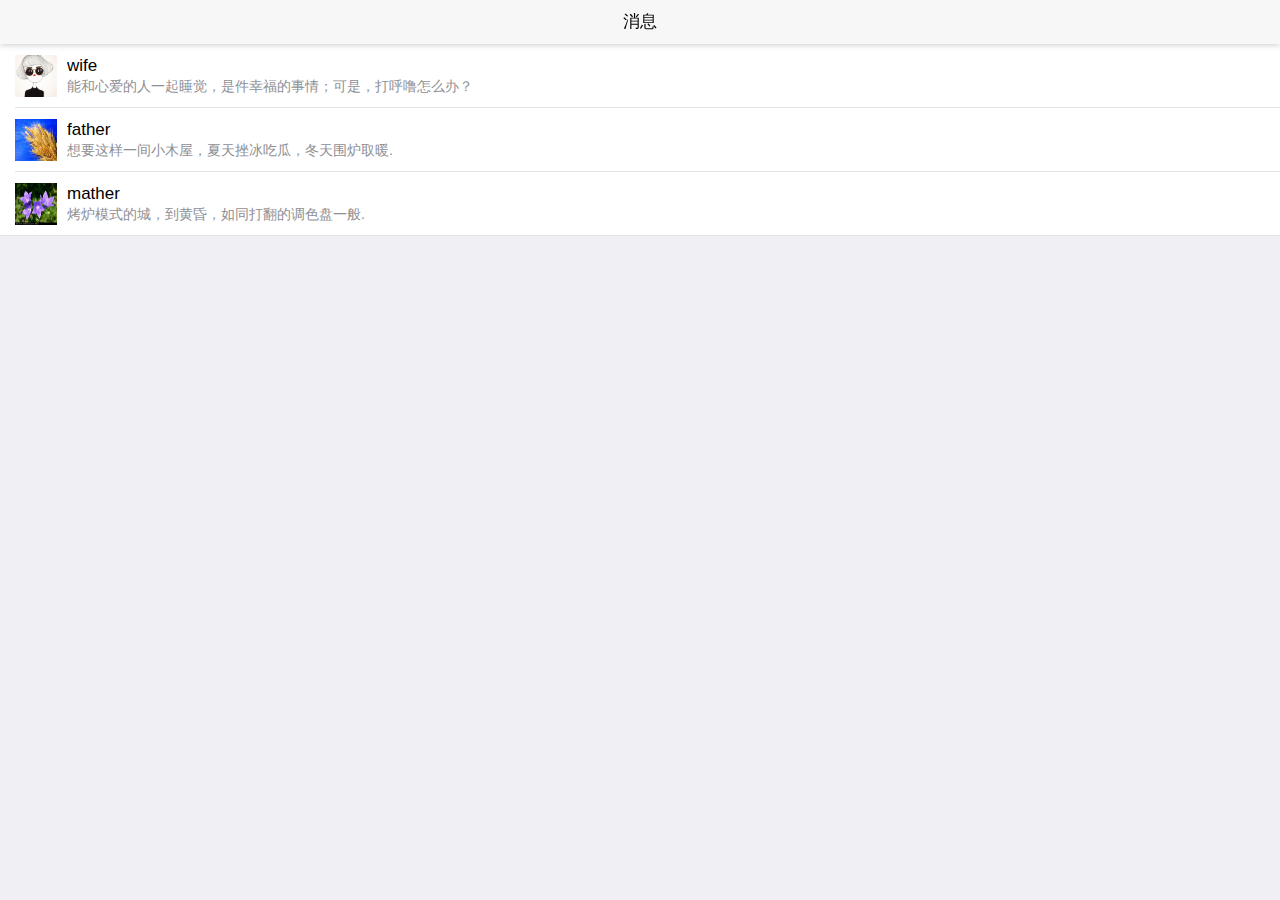
<file: chatlist.html>
<!doctype html>
<html>

	<head>
		<meta charset="utf-8">
		<title></title>
		<meta name="viewport" content="width=device-width,initial-scale=1,minimum-scale=1,maximum-scale=1,user-scalable=no" />
		<link href="css/mui.css" rel="stylesheet" />
		<link href="css/chatlist.css" rel="stylesheet" />
	</head>
        <script src="js/mui.js"></script>
		<script type="text/javascript">
			mui.init()
			console.log("--------")
			mui.plusReady(function () {
			    mui(".mui-table-view-cell").on("tap", "a", function() {
					//获取好友头像
					var title = this.getAttribute("title");
					var headImg = this.getAttribute("headImg");
					var friendUserId = this.getAttribute("friendUserId");
					mui.openWindow({
							url: "chat.html",
							id: "chat.html",
							extras:{
							  title: title,//自定义扩展参数，可以用来处理页面间传值
							  headImg: headImg,
							  friendUserId: friendUserId
							},
							createNew:false,//是否重复创建同样id的webview，默认为false:不重复创建，直接显示
							show:{
							  autoShow:true//页面loaded事件发生后自动显示，默认为true
							},
							waiting:{
							  autoShow:true,//自动显示等待框，默认为true
							  title:'正在加载...'//等待对话框上显示的提示内容
							  
							}
                    });
				});
			})
		</script>
	<body>
		
		<header class="mui-bar mui-bar-nav">
			<!-- <a class="mui-action-back mui-icon mui-icon-left-nav mui-pull-left"></a> -->
			<h1 class="mui-title">消息</h1>
		</header>
		<!-- 好友列表 -->
		<div class="mui-content">
			<ul class="mui-table-view" style="margin-top: 0px">
				<li class="mui-table-view-cell mui-media">
					<a href="javascript:;" headimg="img/wife.jpg" title="wife" friendUserId=1>
						<img class="mui-media-object mui-pull-left" src="img/wife.jpg">
						<div class="mui-media-body">
							wife
							<p class="mui-ellipsis">能和心爱的人一起睡觉，是件幸福的事情；可是，打呼噜怎么办？</p>
						</div>
					</a>
				</li>
				<li class="mui-table-view-cell mui-media">
					<a href="javascript:;" headimg="img/father.jpg" title="father" friendUserId=2>
						<img class="mui-media-object mui-pull-left" src="img/father.jpg">
						<div class="mui-media-body">
							father
							<p class="mui-ellipsis">想要这样一间小木屋，夏天挫冰吃瓜，冬天围炉取暖.</p>
						</div>
					</a>
				</li>
				<li class="mui-table-view-cell mui-media">
					<a href="javascript:;" headimg="img/mather.jpg" title="mather" friendUserId=3>
						<img class="mui-media-object mui-pull-left" src="img/mather.jpg">
						<div class="mui-media-body">
						    mather
							<p class="mui-ellipsis">烤炉模式的城，到黄昏，如同打翻的调色盘一般.</p>
						</div>
					</a>
				</li>
			</ul>
		</div>
	</body>
</html>
</file>
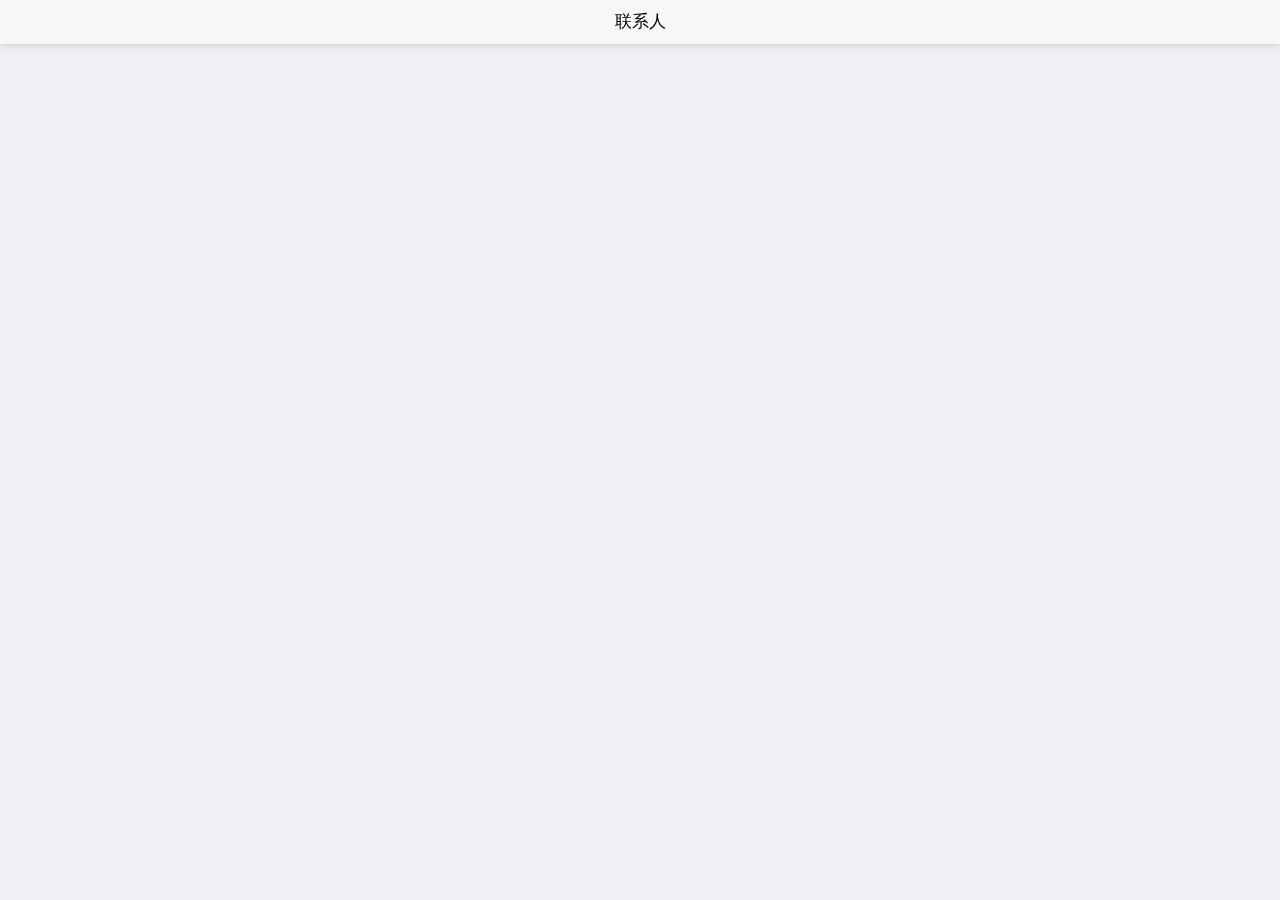
<file: contact.html>
<!doctype html>
<html>

	<head>
		<meta charset="utf-8">
		<title></title>
		<meta name="viewport" content="width=device-width,initial-scale=1,minimum-scale=1,maximum-scale=1,user-scalable=no" />
		<link href="css/mui.css" rel="stylesheet" />
	</head>

	<body>
		<header class="mui-bar mui-bar-nav">
			<!-- <a class="mui-action-back mui-icon mui-icon-left-nav mui-pull-left"></a> -->
			<h1 class="mui-title">联系人</h1>
		</header>
		<script src="js/mui.js"></script>
		<script type="text/javascript">
			mui.init()
		</script>
	</body>

</html>
</file>
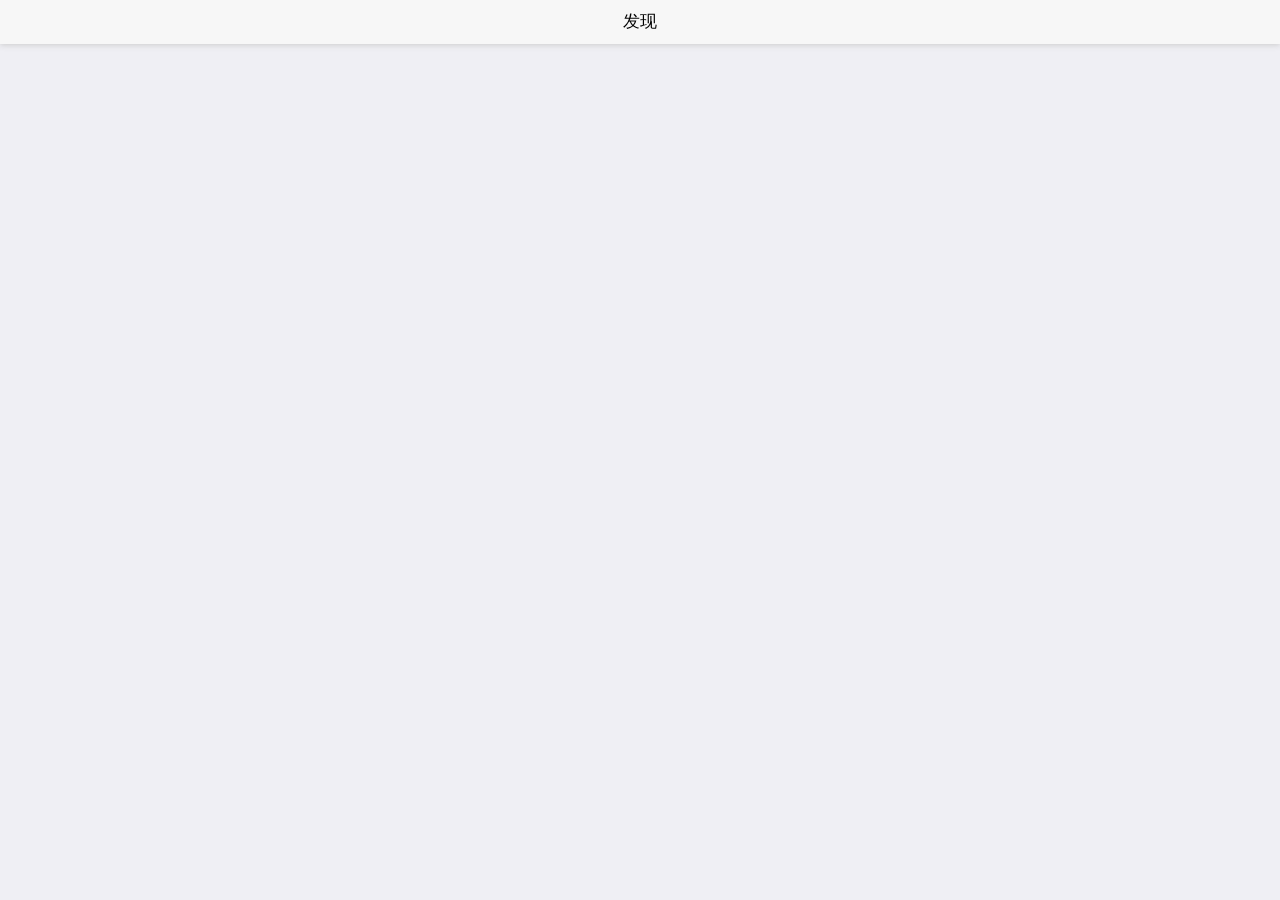
<file: find.html>
<!doctype html>
<html>

	<head>
		<meta charset="utf-8">
		<title></title>
		<meta name="viewport" content="width=device-width,initial-scale=1,minimum-scale=1,maximum-scale=1,user-scalable=no" />
		<link href="css/mui.css" rel="stylesheet" />
	</head>

	<body>
		<header class="mui-bar mui-bar-nav">
			<!-- <a class="mui-action-back mui-icon mui-icon-left-nav mui-pull-left"></a> -->
			<h1 class="mui-title">发现</h1>
		</header>
		<script src="js/mui.js"></script>
		<script type="text/javascript">
			mui.init()
		</script>
	</body>

</html>
</file>
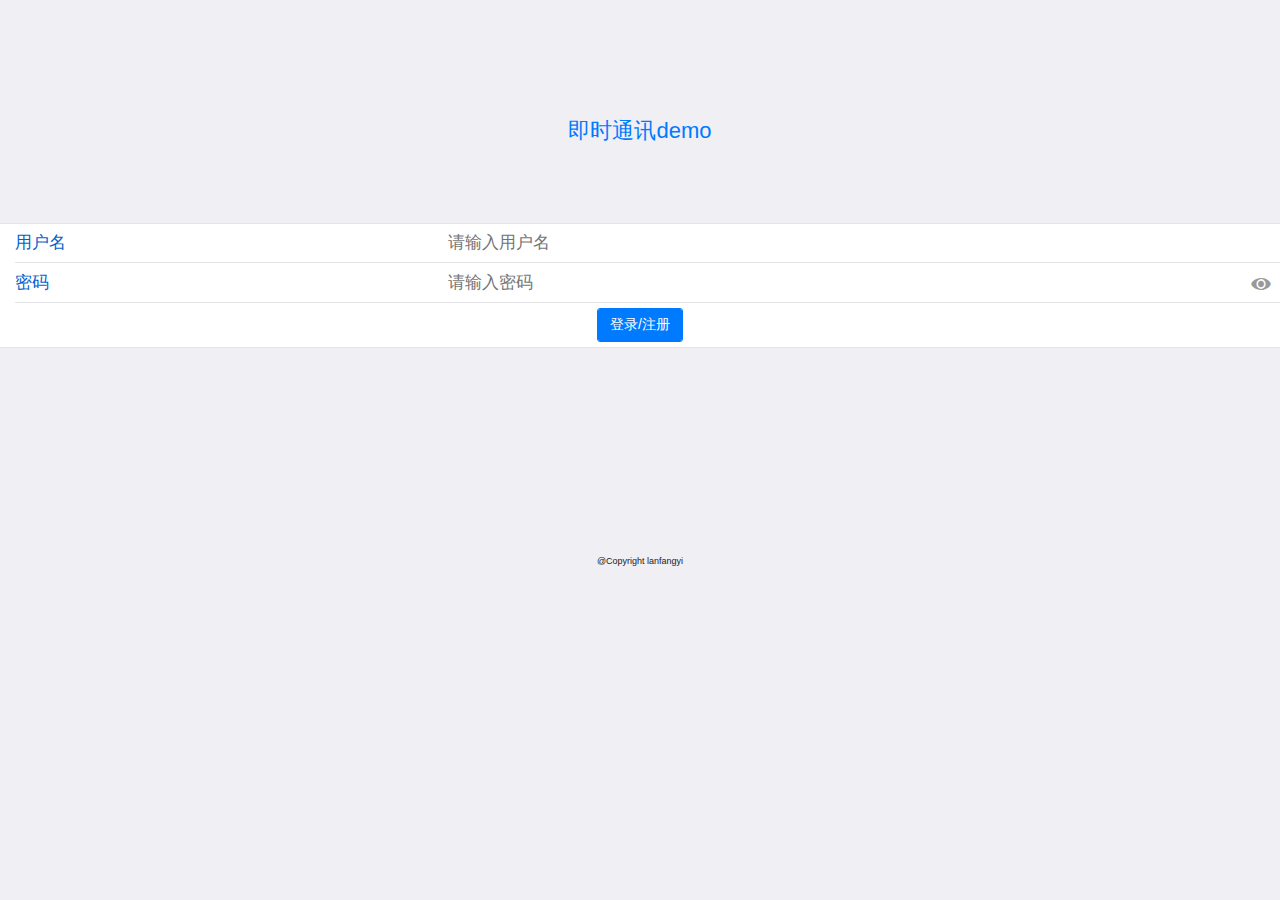
<file: login.html>
<!doctype html>
<html>

	<head>
		<meta charset="utf-8">
		<title></title>
		<meta name="viewport" content="width=device-width,initial-scale=1,minimum-scale=1,maximum-scale=1,user-scalable=no" />
		<link href="css/mui.css" rel="stylesheet" />
	</head>

	<body>

		<div style="text-align: center;top:120px;position:relative;font-size: 19;">
			<span style="font-size:22px;color: #007AFF;">即时通讯demo</span>
		</div>
		<form id="userform" class="mui-input-group" style="top: 200px;">
			<div class="mui-input-row">
				<label style="color: #0062CC;">用户名</label>
				<input id="username" type="text" class="mui-input-clear" placeholder="请输入用户名">
			</div>
			<div class="mui-input-row">
				<label style="color: #0062CC;">密码</label>
				<input id="password" type="password" class="mui-input-password" placeholder="请输入密码">
			</div>
			<div class="mui-button-row">
				<button type="submit" class="mui-btn mui-btn-primary">登录/注册</button>
			</div>

		</form>
		<div style="text-align: center;bottom:-400px;position:relative;">
			<span style="font-size:9px;color: #222222;">@Copyright lanfangyi</span>
		</div>
		<script src="js/mui.js"></script>
		<script type="text/javascript">
			mui.init()
		</script>

		<!-- 比如如下面写，不能缩写，很郁闷 -->
		<!-- <script type="application/javascript" src="js/app.js"/> -->
		<script type="application/javascript" src="js/app.js"></script>
		<script type="text/javascript">
			mui.plusReady(function() {
				
				//判断用户有没有登录过
				var userInfo = app.getGlobalUserInfo();
				console.log(userInfo)
				if(userInfo != null){
					//跳转页面
					mui.openWindow("index.html", "index.html");
				}
				
				//给登录按钮绑定点击事件
				var userform = document.getElementById("userform");
				var username = document.getElementById("username");
				var password = document.getElementById("password");

				//绑定提交表单的事件
				userform.addEventListener("submit", function(e) {
					//判断用户名是否为空,则让其获得焦点
					if (false == app.isNotNull(username.value)) {
						plus.nativeUI.toast("用户名不能为空");
					} else if (false == app.isNotNull(password.value)) {
						plus.nativeUI.toast("密码不能为空");
					}
					//判断用户名密码长度,进行限制
					if (username.value.length > 50) {
						plus.nativeUI.toast("用户名不能超过50字符");
						return false;
					} else if (password.value.length > 50) {
						plus.nativeUI.toast("密码不能超过50字符");
						return false;
					}
					
					//失去焦点,收起键盘
					username.blur()
					password.blur()
					
					//获取每台手机的唯一标示
					// var cid = plus.push.getClientInfo().clientid;
				    
					//发送ajax请求
					console.log(username.value)
					mui.ajax(app.serverUrl + "/user/registerOrLogin", {
						data: {
							"username": username.value,
							"password": password.value
							// cid: cid
						},
						dataType: 'json', //服务器返回json格式数据
						type: 'post', //HTTP请求类型
						timeout: 1000, //超时时间设置为10秒；
						// headers: {
						// 	'Content-Type': 'application/json'
						// },
						success: function(data) {
							//服务器返回响应，根据响应结果，分析是否登录成功；
							console.log(JSON.stringify(data));
							//登录成功
							if(data.code == 0){
								var userInfo = data.dataBody;
								console.log(data.dataBody)
								app.setGlobalUserInfo(userInfo);
								//跳转页面
								mui.openWindow("index.html", "index.html")
							}else{
								plus.nativeUI.toast(data.msg);
							}
						},
						error: function(xhr, type, errorThrown) {
							//异常处理；
							console.log(type);
							console.log(errorThrown)
							console.log(JSON.stringify(xhr))
						}
					});


					//阻止表单提交
					e.preventDefault();
				})
			})
		</script>
	</body>
</html>
</file>
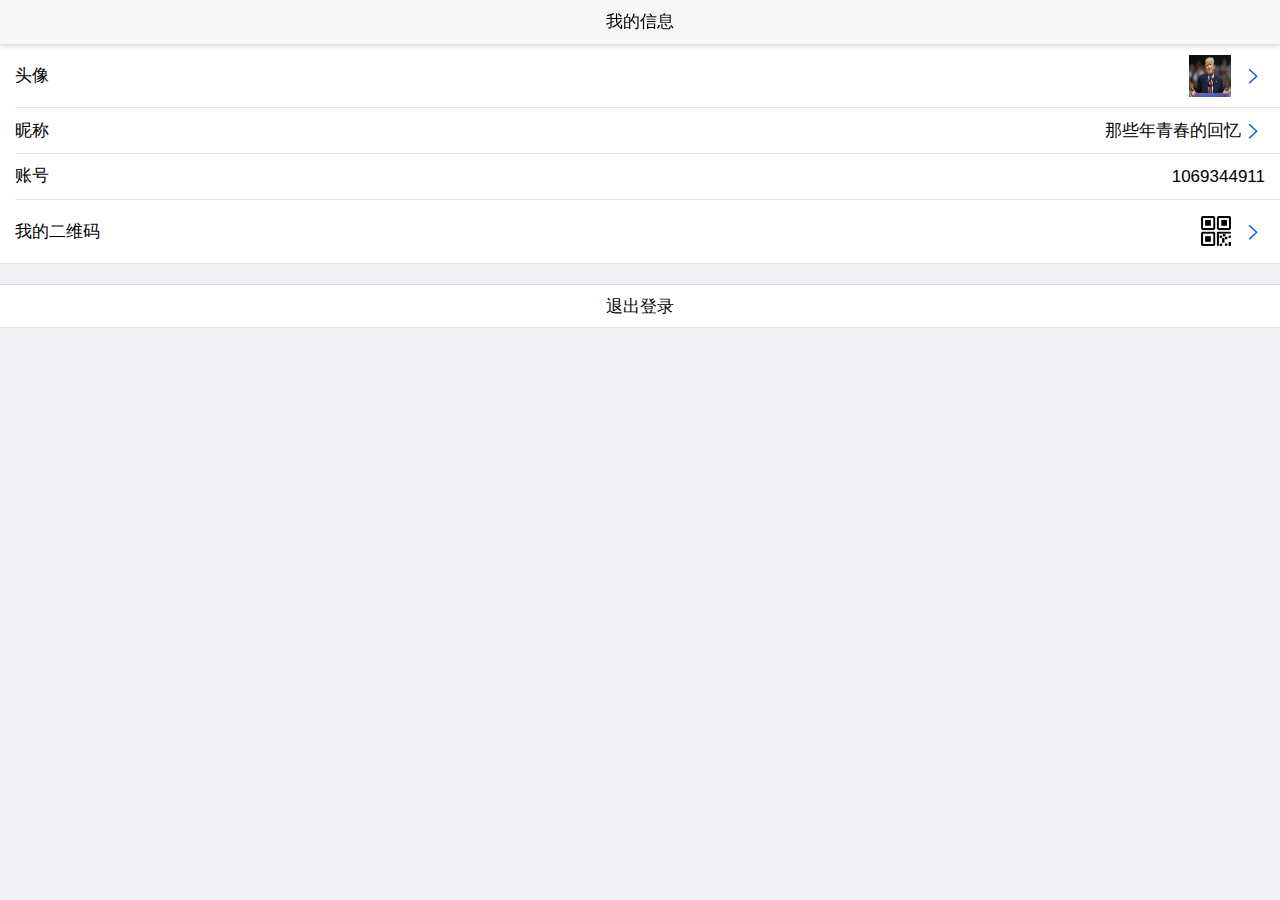
<file: mine.html>
<!doctype html>
<html>

	<head>
		<meta charset="utf-8">
		<title></title>
		<meta name="viewport" content="width=device-width,initial-scale=1,minimum-scale=1,maximum-scale=1,user-scalable=no" />
		<link href="css/mui.css" rel="stylesheet" />
	</head>

	<body>
		<header class="mui-bar mui-bar-nav">
			<!-- <a class="mui-action-back mui-icon mui-icon-left-nav mui-pull-left"></a> -->
			<h1 class="mui-title">我的信息</h1>
		</header>
		
	<div class="mui-content">
		<ul class="mui-table-view"  style="margin-top: 0px">
			<li class="mui-table-view-cell mui-media">
				<a href="javascript:;">
					<span class="mui-pull-right mui-icon mui-icon-arrowright" style="line-height: 42px;color: #0062CC;margin-left: 10px;"></span>
					<img id="head_img" class="mui-media-object mui-pull-right" src="img/defaultHeadImg.jpeg">
					<div class="mui-media-body" style="line-height: 42px;">
						头像
					</div>
				</a>
			</li>
			<li class="mui-table-view-cell mui-media">
				<a href="javascript:;">
					<span class="mui-pull-right mui-icon mui-icon-arrowright" style="color: #0062CC;"></span>
                    <span id="nick_name" class="mui-pull-right" style="line-height: 24px;">那些年青春的回忆</span>
					<div class="mui-media-body" style="line-height: 24px;">
						昵称
					</div>
				</a>
			</li>
			<li class="mui-table-view-cell mui-media">
				<a href="javascript:;">
					   <span id="username" class="mui-pull-right" style="line-height: 24px;">1069344911</span>
					<div class="mui-media-body">
					    账号
					</div>
				</a>
			</li>
			<li class="mui-table-view-cell mui-media">
				<a href="javascript:;">
					<span class="mui-pull-right mui-icon mui-icon-arrowright" style="line-height: 42px;color: #0062CC;margin-left: 10px;"></span>
					<img class="mui-media-object mui-pull-right"
					 style="max-width: 30px;max-height: 30px;margin-top: 5px;"
					 src="img/erweima.png">
					<div class="mui-media-body" style="line-height: 42px;">
					    我的二维码
					</div>
				</a>
			</li>
		</ul>
		
		<br />
		<ul class="mui-table-view">
			<li class="mui-table-view-cell mui-media" style="text-align: center;">
				<a href="javascript:;">
					<div class="mui-media-body">
					    退出登录
					</div>
				</a>
			</li>
			
		</ul>
	</div>
		<script src="js/mui.js"></script>
		<script src="js/jquery-3.4.1.js"></script>
		<script src="js/app.js"></script>
		<script type="text/javascript">
			mui.init()
			
			mui.plusReady(function () {
				//获得当前webview
			   var currentWebView = plus.webview.currentWebview();
			   var userInfo = JSON.stringify(app.getGlobalUserInfo());
			   if(userInfo != null){
				   userInfo = JSON.parse(userInfo);
			    	var headImg = userInfo.headImg;
			   	    var nickName = userInfo.name;
			   	    var username = userInfo.username;
			        $("#head_img").attr("src", headImg);
					$("#nick_name").text(nickName)
			   }
			});
			
			// showUserInfo: function(）{
			// 	var userInfo = app.getGlobalUserInfo();
			// 	if(userInfo != null){
			// 		var headImg = userInfo.headImg;
			// 		var nickName = userInfo.nickName;
			// 		var username = userInfo.username;
			// 	    $("#head_img").attr("src", headImg);
			// 	}
			// }
		</script>
	</body>

</html>
</file>
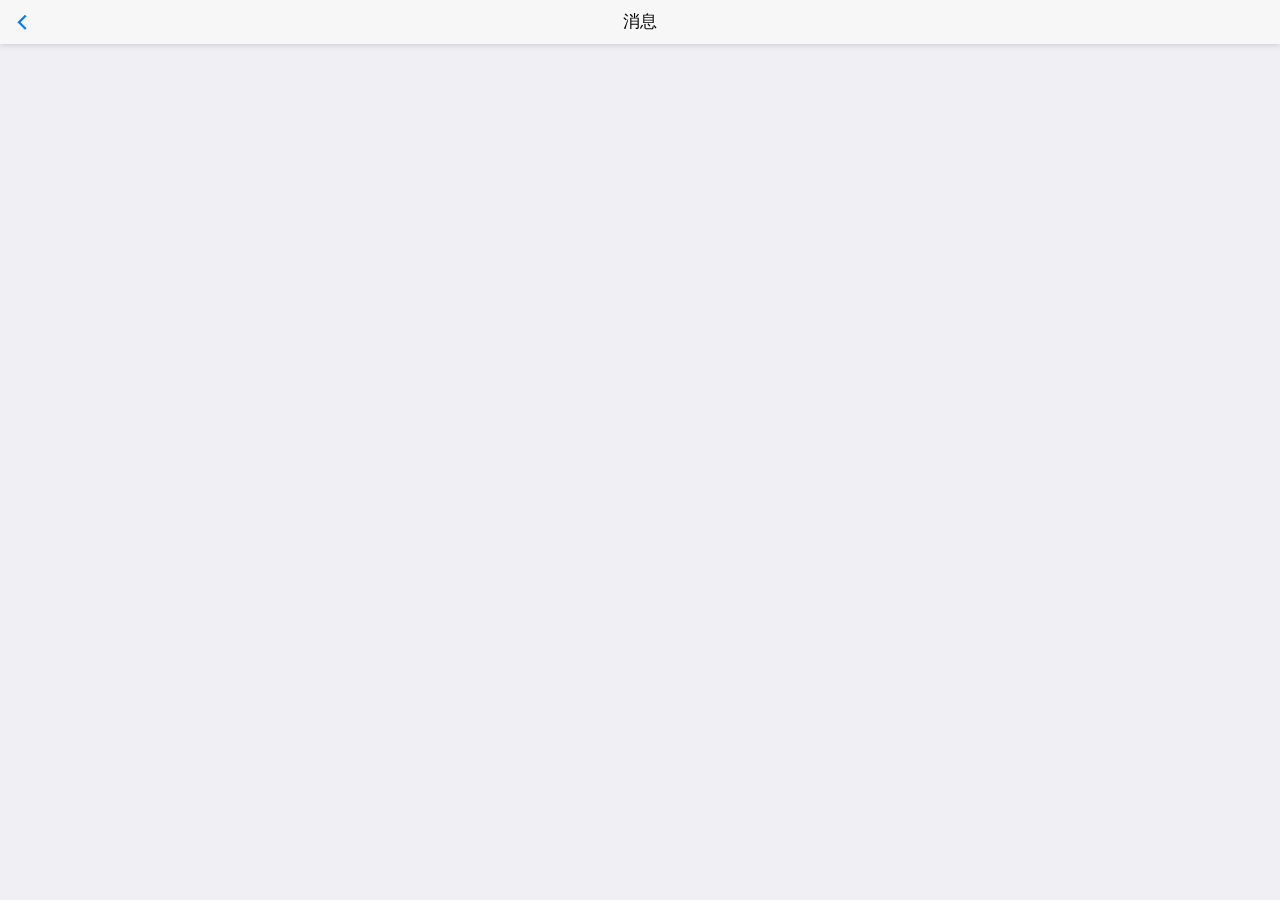
<file: unpackage/resources/www/chatlist.html>
<!doctype html>
<html>

	<head>
		<meta charset="utf-8">
		<title></title>
		<meta name="viewport" content="width=device-width,initial-scale=1,minimum-scale=1,maximum-scale=1,user-scalable=no" />
		<link href="css/mui.css" rel="stylesheet" />
	</head>

	<body>
		
		<header class="mui-bar mui-bar-nav">
			<a class="mui-action-back mui-icon mui-icon-left-nav mui-pull-left"></a>
			<h1 class="mui-title">消息</h1>
		</header>
		
		<script src="js/mui.js"></script>
		<script type="text/javascript">
			mui.init()
		</script>
	</body>

</html>
</file>
<file: css/chatlist.css>
.top{
	margin-top: 0px;
}
</file>
